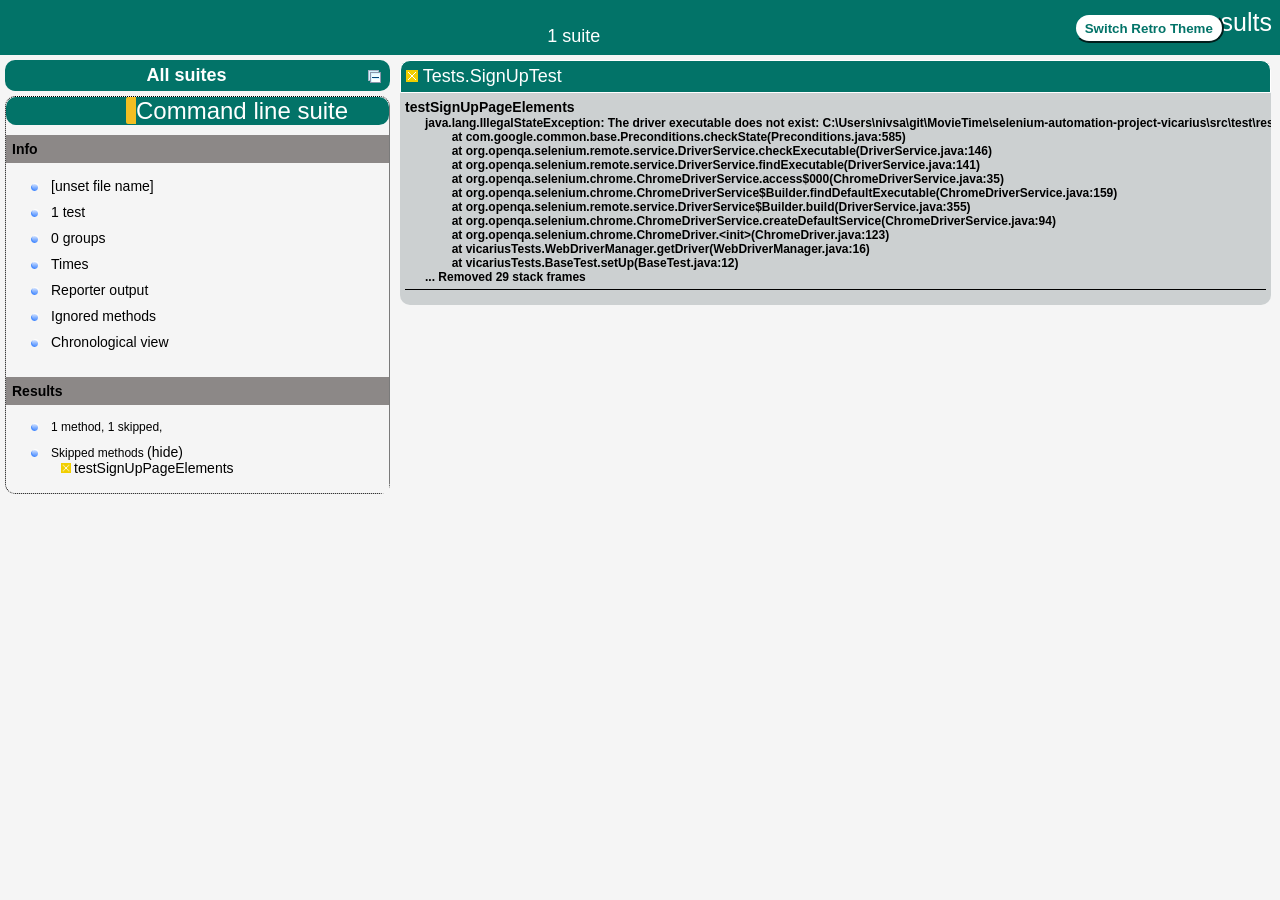
<file: selenium-automation-project-vicarius/target/surefire-reports/index.html>
<!DOCTYPE html>

<html>
  <head>
  <meta charset='utf-8'>
  <title>TestNG reports</title>

    <link type="text/css" href="testng-reports1.css" rel="stylesheet" id="ultra" />
    <link type="text/css" href="testng-reports.css" rel="stylesheet" id="retro" disabled="false"/>
    <script type="text/javascript" src="jquery.min.js"></script>
    <script type="text/javascript" src="testng-reports.js"></script>
    <script type="text/javascript" src="https://www.google.com/jsapi"></script>
    <script type='text/javascript'>
      google.load('visualization', '1', {packages:['table']});
      google.setOnLoadCallback(drawTable);
      var suiteTableInitFunctions = new Array();
      var suiteTableData = new Array();
    </script>
    <!--
      <script type="text/javascript" src="jquery-ui/js/jquery-ui-1.8.16.custom.min.js"></script>
     -->
  </head>

  <body>
    <div class="top-banner-root">
      <span class="top-banner-title-font">Test results</span>
      <button id="button" class="button">Switch Retro Theme</button> <!-- button -->
      <br/>
      <span class="top-banner-font-1">1 suite</span>
    </div> <!-- top-banner-root -->
    <div class="navigator-root">
      <div class="navigator-suite-header">
        <span>All suites</span>
        <a href="#" title="Collapse/expand all the suites" class="collapse-all-link">
          <img src="collapseall.gif" class="collapse-all-icon">
          </img> <!-- collapse-all-icon -->
        </a> <!-- collapse-all-link -->
      </div> <!-- navigator-suite-header -->
      <div class="suite">
        <div class="rounded-window">
          <div class="suite-header light-rounded-window-top">
            <a href="#" panel-name="suite-Command_line_suite" class="navigator-link">
              <span class="suite-name border-skipped">Command line suite</span>
            </a> <!-- navigator-link -->
          </div> <!-- suite-header light-rounded-window-top -->
          <div class="navigator-suite-content">
            <div class="suite-section-title">
              <span>Info</span>
            </div> <!-- suite-section-title -->
            <div class="suite-section-content">
              <ul>
                <li>
                  <a href="#" panel-name="test-xml-Command_line_suite" class="navigator-link ">
                    <span>[unset file name]</span>
                  </a> <!-- navigator-link  -->
                </li>
                <li>
                  <a href="#" panel-name="testlist-Command_line_suite" class="navigator-link ">
                    <span class="test-stats">1 test</span>
                  </a> <!-- navigator-link  -->
                </li>
                <li>
                  <a href="#" panel-name="group-Command_line_suite" class="navigator-link ">
                    <span>0 groups</span>
                  </a> <!-- navigator-link  -->
                </li>
                <li>
                  <a href="#" panel-name="times-Command_line_suite" class="navigator-link ">
                    <span>Times</span>
                  </a> <!-- navigator-link  -->
                </li>
                <li>
                  <a href="#" panel-name="reporter-Command_line_suite" class="navigator-link ">
                    <span>Reporter output</span>
                  </a> <!-- navigator-link  -->
                </li>
                <li>
                  <a href="#" panel-name="ignored-methods-Command_line_suite" class="navigator-link ">
                    <span>Ignored methods</span>
                  </a> <!-- navigator-link  -->
                </li>
                <li>
                  <a href="#" panel-name="chronological-Command_line_suite" class="navigator-link ">
                    <span>Chronological view</span>
                  </a> <!-- navigator-link  -->
                </li>
              </ul>
            </div> <!-- suite-section-content -->
            <div class="result-section">
              <div class="suite-section-title">
                <span>Results</span>
              </div> <!-- suite-section-title -->
              <div class="suite-section-content">
                <ul>
                  <li>
                    <span class="method-stats">1 method,  1 skipped,  </span>
                  </li>
                  <li>
                    <span class="method-list-title skipped">Skipped methods</span>
                    <span class="show-or-hide-methods skipped">
                      <a href="#" panel-name="suite-Command_line_suite" class="hide-methods skipped suite-Command_line_suite"> (hide)</a> <!-- hide-methods skipped suite-Command_line_suite -->
                      <a href="#" panel-name="suite-Command_line_suite" class="show-methods skipped suite-Command_line_suite"> (show)</a> <!-- show-methods skipped suite-Command_line_suite -->
                    </span>
                    <div class="method-list-content skipped suite-Command_line_suite">
                      <span>
                        <img src="skipped.png" width="3%"/>
                        <a href="#" panel-name="suite-Command_line_suite" title="Tests.SignUpTest" class="method navigator-link" hash-for-method="testSignUpPageElements">testSignUpPageElements</a> <!-- method navigator-link -->
                      </span>
                      <br/>
                    </div> <!-- method-list-content skipped suite-Command_line_suite -->
                  </li>
                </ul>
              </div> <!-- suite-section-content -->
            </div> <!-- result-section -->
          </div> <!-- navigator-suite-content -->
        </div> <!-- rounded-window -->
      </div> <!-- suite -->
    </div> <!-- navigator-root -->
    <div class="wrapper">
      <div class="main-panel-root">
        <div panel-name="suite-Command_line_suite" class="panel Command_line_suite">
          <div class="suite-Command_line_suite-class-skipped">
            <div class="main-panel-header rounded-window-top">
              <img src="skipped.png"/>
              <span class="class-name">Tests.SignUpTest</span>
            </div> <!-- main-panel-header rounded-window-top -->
            <div class="main-panel-content rounded-window-bottom">
              <div class="method">
                <div class="method-content">
                  <a name="testSignUpPageElements">
                  </a> <!-- testSignUpPageElements -->
                  <span class="method-name">testSignUpPageElements</span>
                  <div class="stack-trace">java.lang.IllegalStateException: The driver executable does not exist: C:\Users\nivsa\git\MovieTime\selenium-automation-project-vicarius\src\test\resources\drivers\chromedriver.exe
	at com.google.common.base.Preconditions.checkState(Preconditions.java:585)
	at org.openqa.selenium.remote.service.DriverService.checkExecutable(DriverService.java:146)
	at org.openqa.selenium.remote.service.DriverService.findExecutable(DriverService.java:141)
	at org.openqa.selenium.chrome.ChromeDriverService.access$000(ChromeDriverService.java:35)
	at org.openqa.selenium.chrome.ChromeDriverService$Builder.findDefaultExecutable(ChromeDriverService.java:159)
	at org.openqa.selenium.remote.service.DriverService$Builder.build(DriverService.java:355)
	at org.openqa.selenium.chrome.ChromeDriverService.createDefaultService(ChromeDriverService.java:94)
	at org.openqa.selenium.chrome.ChromeDriver.&lt;init&gt;(ChromeDriver.java:123)
	at vicariusTests.WebDriverManager.getDriver(WebDriverManager.java:16)
	at vicariusTests.BaseTest.setUp(BaseTest.java:12)
... Removed 29 stack frames
</div> <!-- stack-trace -->
                </div> <!-- method-content -->
              </div> <!-- method -->
            </div> <!-- main-panel-content rounded-window-bottom -->
          </div> <!-- suite-Command_line_suite-class-skipped -->
        </div> <!-- panel Command_line_suite -->
        <div panel-name="test-xml-Command_line_suite" class="panel">
          <div class="main-panel-header rounded-window-top">
          </div> <!-- main-panel-header rounded-window-top -->
          <div class="main-panel-content rounded-window-bottom">
            <pre>
&lt;?xml version=&quot;1.0&quot; encoding=&quot;UTF-8&quot;?&gt;
&lt;!DOCTYPE suite SYSTEM &quot;https://testng.org/testng-1.0.dtd&quot;&gt;
&lt;suite name=&quot;Command line suite&quot; verbose=&quot;0&quot;&gt;
  &lt;test thread-count=&quot;5&quot; name=&quot;Command line test&quot; verbose=&quot;0&quot;&gt;
    &lt;classes&gt;
      &lt;class name=&quot;Tests.SignUpTest&quot;/&gt;
      &lt;class name=&quot;vicariusTests.BaseTest&quot;/&gt;
    &lt;/classes&gt;
  &lt;/test&gt; &lt;!-- Command line test --&gt;
&lt;/suite&gt; &lt;!-- Command line suite --&gt;
            </pre>
          </div> <!-- main-panel-content rounded-window-bottom -->
        </div> <!-- panel -->
        <div panel-name="testlist-Command_line_suite" class="panel">
          <div class="main-panel-header rounded-window-top">
            <span class="header-content">Tests for Command line suite</span>
          </div> <!-- main-panel-header rounded-window-top -->
          <div class="main-panel-content rounded-window-bottom">
            <ul>
              <li>
                <span class="test-name">Command line test (2 classes)</span>
              </li>
            </ul>
          </div> <!-- main-panel-content rounded-window-bottom -->
        </div> <!-- panel -->
        <div panel-name="group-Command_line_suite" class="panel">
          <div class="main-panel-header rounded-window-top">
            <span class="header-content">Groups for Command line suite</span>
          </div> <!-- main-panel-header rounded-window-top -->
          <div class="main-panel-content rounded-window-bottom">
          </div> <!-- main-panel-content rounded-window-bottom -->
        </div> <!-- panel -->
        <div panel-name="times-Command_line_suite" class="panel">
          <div class="main-panel-header rounded-window-top">
            <span class="header-content">Times for Command line suite</span>
          </div> <!-- main-panel-header rounded-window-top -->
          <div class="main-panel-content rounded-window-bottom">
            <div class="times-div">
              <script type="text/javascript">
suiteTableInitFunctions.push('tableData_Command_line_suite');
function tableData_Command_line_suite() {
var data = new google.visualization.DataTable();
data.addColumn('number', 'Number');
data.addColumn('string', 'Method');
data.addColumn('string', 'Class');
data.addColumn('number', 'Time (ms)');
data.addRows(1);
data.setCell(0, 0, 0)
data.setCell(0, 1, 'testSignUpPageElements')
data.setCell(0, 2, 'Tests.SignUpTest')
data.setCell(0, 3, 0);
window.suiteTableData['Command_line_suite']= { tableData: data, tableDiv: 'times-div-Command_line_suite'}
return data;
}
              </script>
              <span class="suite-total-time">Total running time: 0 ms</span>
              <div id="times-div-Command_line_suite">
              </div> <!-- times-div-Command_line_suite -->
            </div> <!-- times-div -->
          </div> <!-- main-panel-content rounded-window-bottom -->
        </div> <!-- panel -->
        <div panel-name="reporter-Command_line_suite" class="panel">
          <div class="main-panel-header rounded-window-top">
            <span class="header-content">Reporter output for Command line suite</span>
          </div> <!-- main-panel-header rounded-window-top -->
          <div class="main-panel-content rounded-window-bottom">
          </div> <!-- main-panel-content rounded-window-bottom -->
        </div> <!-- panel -->
        <div panel-name="ignored-methods-Command_line_suite" class="panel">
          <div class="main-panel-header rounded-window-top">
            <span class="header-content">2 ignored methods</span>
          </div> <!-- main-panel-header rounded-window-top -->
          <div class="main-panel-content rounded-window-bottom">
            <div class="ignored-class-div">
              <span class="ignored-class-name">vicariusTests.BaseTest</span>
              <div class="ignored-methods-div">
                <span class="ignored-method-name">tearDown</span>
                <br/>
                <span class="ignored-method-name">setUp</span>
                <br/>
              </div> <!-- ignored-methods-div -->
            </div> <!-- ignored-class-div -->
          </div> <!-- main-panel-content rounded-window-bottom -->
        </div> <!-- panel -->
        <div panel-name="chronological-Command_line_suite" class="panel">
          <div class="main-panel-header rounded-window-top">
            <span class="header-content">Methods in chronological order</span>
          </div> <!-- main-panel-header rounded-window-top -->
          <div class="main-panel-content rounded-window-bottom">
            <div class="chronological-class">
              <div class="chronological-class-name">Tests.SignUpTest</div> <!-- chronological-class-name -->
              <div class="configuration-suite before">
                <img src="failed.png">
                </img>
                <span class="method-name">setUp</span>
                <span class="method-start">0 ms</span>
              </div> <!-- configuration-suite before -->
              <div class="test-method">
                <span class="method-name">testSignUpPageElements</span>
                <span class="method-start">65 ms</span>
              </div> <!-- test-method -->
              <div class="configuration-suite after">
                <span class="method-name">tearDown</span>
                <span class="method-start">106 ms</span>
              </div> <!-- configuration-suite after -->
          </div> <!-- main-panel-content rounded-window-bottom -->
        </div> <!-- panel -->
      </div> <!-- main-panel-root -->
    </div> <!-- wrapper -->
  </body>
<script type="text/javascript" src="testng-reports2.js"></script>
</html>
</file>
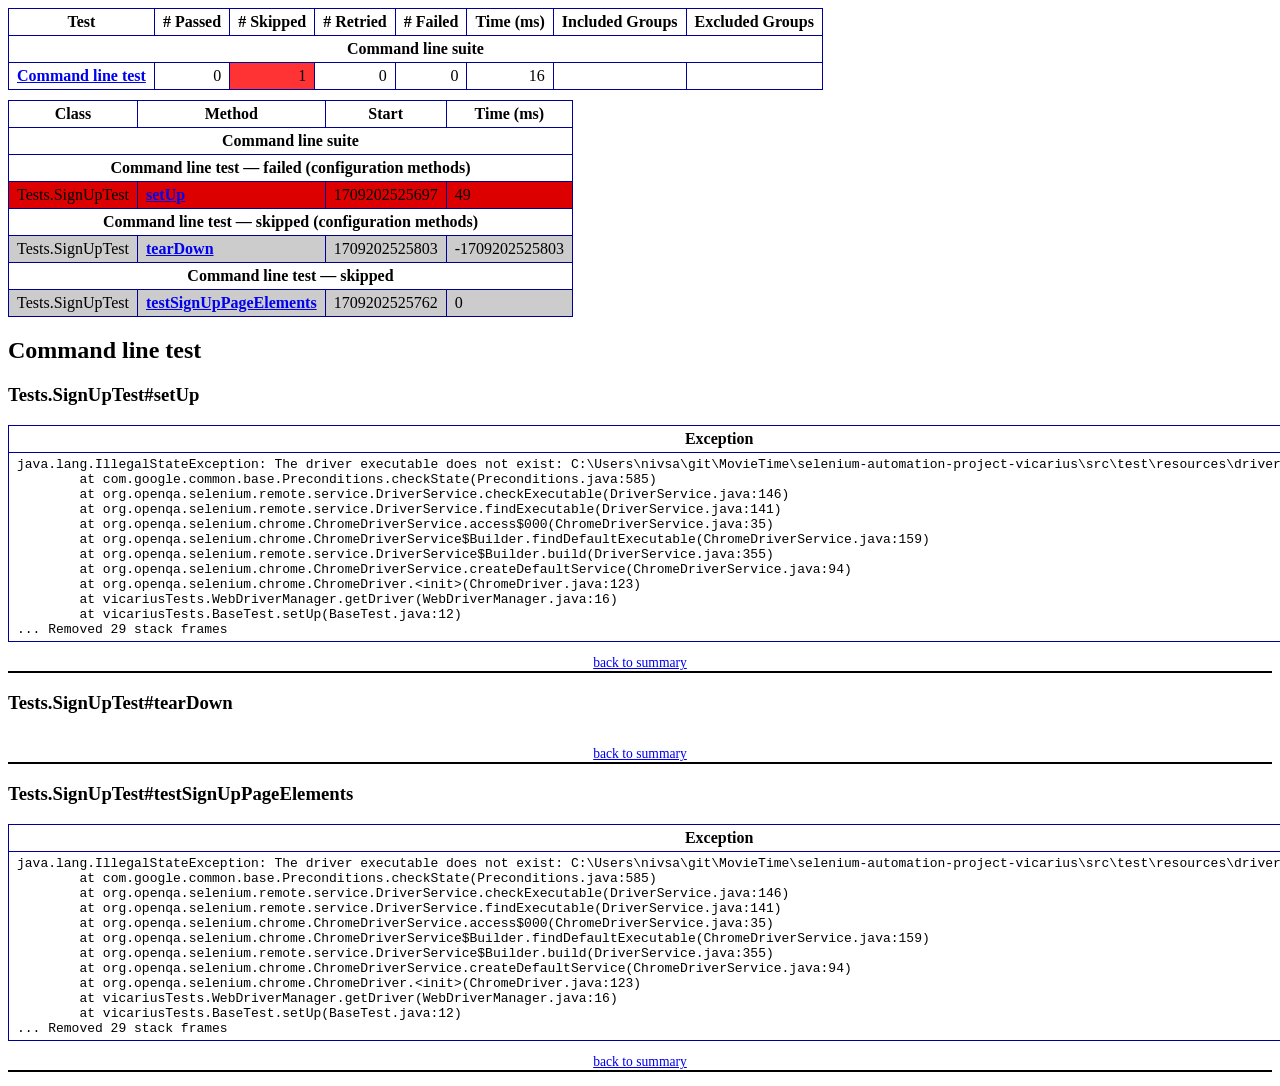
<file: selenium-automation-project-vicarius/target/surefire-reports/emailable-report.html>
<!DOCTYPE html PUBLIC "-//W3C//DTD XHTML 1.1//EN" "https://www.w3.org/TR/xhtml11/DTD/xhtml11.dtd">
<html xmlns="https://www.w3.org/1999/xhtml">
<head>
<meta http-equiv="content-type" content="text/html; charset=UTF-8"/>
<title>TestNG Report</title>
<style type="text/css">table {margin-bottom:10px;border-collapse:collapse;empty-cells:show}th,td {border:1px solid #009;padding:.25em .5em}th {vertical-align:bottom}td {vertical-align:top}table a {font-weight:bold}.stripe td {background-color: #E6EBF9}.num {text-align:right}.passedodd td {background-color: #3F3}.passedeven td {background-color: #0A0}.skippedodd td {background-color: #DDD}.skippedeven td {background-color: #CCC}.failedodd td,.attn {background-color: #F33}.failedeven td,.stripe .attn {background-color: #D00}.stacktrace {white-space:pre;font-family:monospace}.totop {font-size:85%;text-align:center;border-bottom:2px solid #000}.invisible {display:none}</style>
</head>
<body>
<table>
<tr><th>Test</th><th># Passed</th><th># Skipped</th><th># Retried</th><th># Failed</th><th>Time (ms)</th><th>Included Groups</th><th>Excluded Groups</th></tr>
<tr><th colspan="8">Command line suite</th></tr>
<tr><td><a href="#t0">Command line test</a></td><td class="num">0</td><td class="num attn">1</td><td class="num">0</td><td class="num">0</td><td class="num">16</td><td></td><td></td></tr>
</table>
<table id='summary'><thead><tr><th>Class</th><th>Method</th><th>Start</th><th>Time (ms)</th></tr></thead><tbody><tr><th colspan="4">Command line suite</th></tr></tbody><tbody id="t0"><tr><th colspan="4">Command line test &#8212; failed (configuration methods)</th></tr><tr class="failedeven"><td rowspan="1">Tests.SignUpTest</td><td><a href="#m0">setUp</a></td><td rowspan="1">1709202525697</td><td rowspan="1">49</td></tr><tr><th colspan="4">Command line test &#8212; skipped (configuration methods)</th></tr><tr class="skippedeven"><td rowspan="1">Tests.SignUpTest</td><td><a href="#m1">tearDown</a></td><td rowspan="1">1709202525803</td><td rowspan="1">-1709202525803</td></tr><tr><th colspan="4">Command line test &#8212; skipped</th></tr><tr class="skippedeven"><td rowspan="1">Tests.SignUpTest</td><td><a href="#m2">testSignUpPageElements</a></td><td rowspan="1">1709202525762</td><td rowspan="1">0</td></tr></tbody>
</table>
<h2>Command line test</h2><h3 id="m0">Tests.SignUpTest#setUp</h3><table class="result"><tr><th>Exception</th></tr><tr><td><div class="stacktrace">java.lang.IllegalStateException: The driver executable does not exist: C:\Users\nivsa\git\MovieTime\selenium-automation-project-vicarius\src\test\resources\drivers\chromedriver.exe
	at com.google.common.base.Preconditions.checkState(Preconditions.java:585)
	at org.openqa.selenium.remote.service.DriverService.checkExecutable(DriverService.java:146)
	at org.openqa.selenium.remote.service.DriverService.findExecutable(DriverService.java:141)
	at org.openqa.selenium.chrome.ChromeDriverService.access$000(ChromeDriverService.java:35)
	at org.openqa.selenium.chrome.ChromeDriverService$Builder.findDefaultExecutable(ChromeDriverService.java:159)
	at org.openqa.selenium.remote.service.DriverService$Builder.build(DriverService.java:355)
	at org.openqa.selenium.chrome.ChromeDriverService.createDefaultService(ChromeDriverService.java:94)
	at org.openqa.selenium.chrome.ChromeDriver.&lt;init&gt;(ChromeDriver.java:123)
	at vicariusTests.WebDriverManager.getDriver(WebDriverManager.java:16)
	at vicariusTests.BaseTest.setUp(BaseTest.java:12)
... Removed 29 stack frames</div></td></tr></table><p class="totop"><a href="#summary">back to summary</a></p>
<h3 id="m1">Tests.SignUpTest#tearDown</h3><table class="result"><tr><th class="invisible"/></tr></table><p class="totop"><a href="#summary">back to summary</a></p>
<h3 id="m2">Tests.SignUpTest#testSignUpPageElements</h3><table class="result"><tr><th>Exception</th></tr><tr><td><div class="stacktrace">java.lang.IllegalStateException: The driver executable does not exist: C:\Users\nivsa\git\MovieTime\selenium-automation-project-vicarius\src\test\resources\drivers\chromedriver.exe
	at com.google.common.base.Preconditions.checkState(Preconditions.java:585)
	at org.openqa.selenium.remote.service.DriverService.checkExecutable(DriverService.java:146)
	at org.openqa.selenium.remote.service.DriverService.findExecutable(DriverService.java:141)
	at org.openqa.selenium.chrome.ChromeDriverService.access$000(ChromeDriverService.java:35)
	at org.openqa.selenium.chrome.ChromeDriverService$Builder.findDefaultExecutable(ChromeDriverService.java:159)
	at org.openqa.selenium.remote.service.DriverService$Builder.build(DriverService.java:355)
	at org.openqa.selenium.chrome.ChromeDriverService.createDefaultService(ChromeDriverService.java:94)
	at org.openqa.selenium.chrome.ChromeDriver.&lt;init&gt;(ChromeDriver.java:123)
	at vicariusTests.WebDriverManager.getDriver(WebDriverManager.java:16)
	at vicariusTests.BaseTest.setUp(BaseTest.java:12)
... Removed 29 stack frames</div></td></tr></table><p class="totop"><a href="#summary">back to summary</a></p>
</body>
</html>
</file>
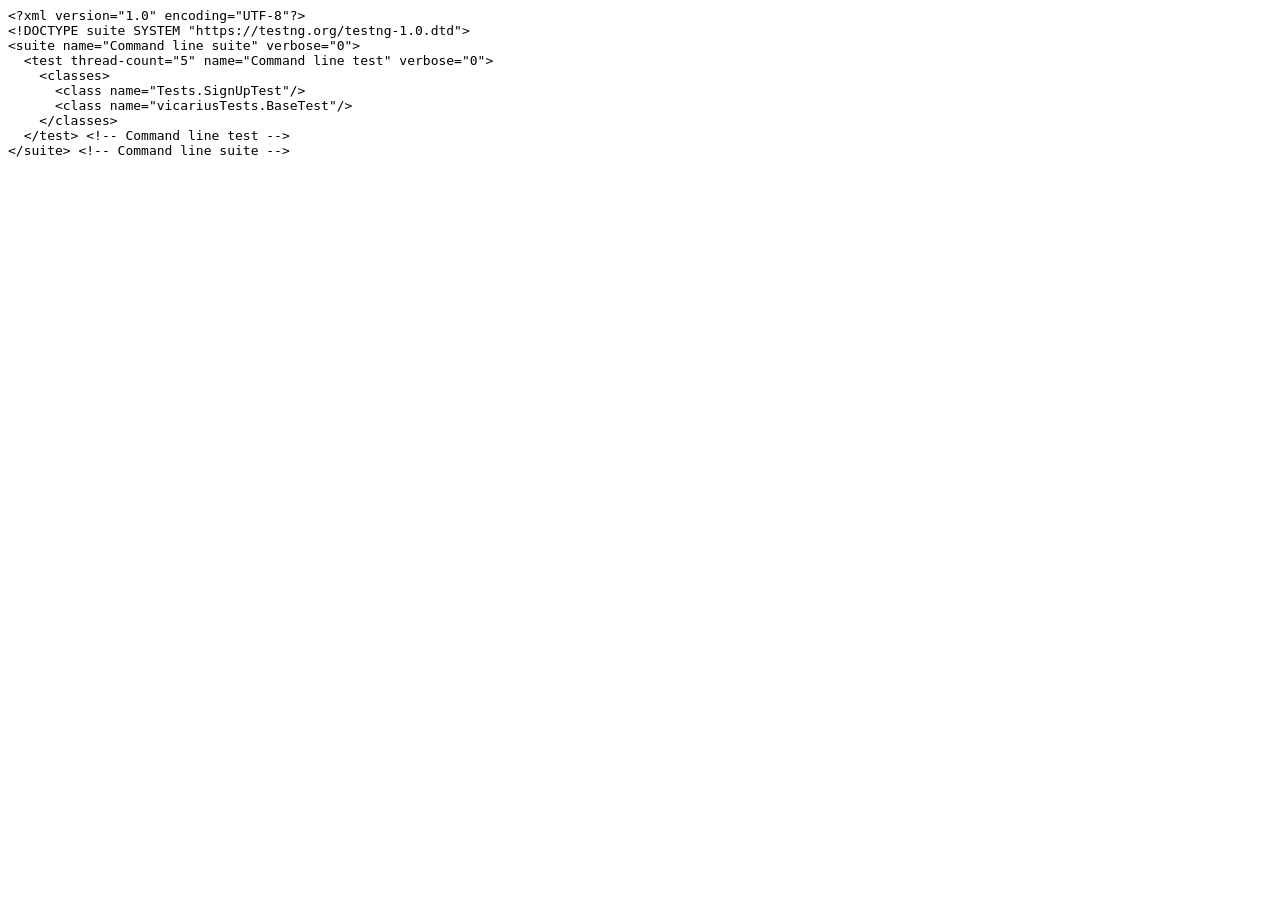
<file: selenium-automation-project-vicarius/target/surefire-reports/old/Command line suite/testng.xml.html>
<html><head><title>testng.xml for Command line suite</title></head><body><tt>&lt;?xml&nbsp;version="1.0"&nbsp;encoding="UTF-8"?&gt;<br/>&lt;!DOCTYPE&nbsp;suite&nbsp;SYSTEM&nbsp;"https://testng.org/testng-1.0.dtd"&gt;<br/>&lt;suite&nbsp;name="Command&nbsp;line&nbsp;suite"&nbsp;verbose="0"&gt;<br/>&nbsp;&nbsp;&lt;test&nbsp;thread-count="5"&nbsp;name="Command&nbsp;line&nbsp;test"&nbsp;verbose="0"&gt;<br/>&nbsp;&nbsp;&nbsp;&nbsp;&lt;classes&gt;<br/>&nbsp;&nbsp;&nbsp;&nbsp;&nbsp;&nbsp;&lt;class&nbsp;name="Tests.SignUpTest"/&gt;<br/>&nbsp;&nbsp;&nbsp;&nbsp;&nbsp;&nbsp;&lt;class&nbsp;name="vicariusTests.BaseTest"/&gt;<br/>&nbsp;&nbsp;&nbsp;&nbsp;&lt;/classes&gt;<br/>&nbsp;&nbsp;&lt;/test&gt;&nbsp;&lt;!--&nbsp;Command&nbsp;line&nbsp;test&nbsp;--&gt;<br/>&lt;/suite&gt;&nbsp;&lt;!--&nbsp;Command&nbsp;line&nbsp;suite&nbsp;--&gt;<br/></tt></body></html>
</file>
<file: selenium-automation-project-vicarius/target/surefire-reports/testng-reports1.css>
body {
    background-color: whitesmoke;
    margin: 0 0 5px 5px;
}
ul {
     margin-top: 10px;
     margin-left:-10px;
}
 li {
     font-family: "Helvetica Neue", Helvetica, Arial, sans-serif;
     padding:5px 5px;
 }
 a {
     text-decoration: none;
     color: black;
     font-size: 14px;
 }

 a:hover {
    color:black ;
    text-decoration: underline;
 }

 .navigator-selected {
     /* #ffa500; Mouse hover color after click Orange.*/
     background:#027368
 }

 .wrapper {
     position: absolute;
     top: 60px;
     bottom: 0;
     left: 400px;
     right: 0;
     margin-right:9px;
     overflow: auto;/*imortant*/
 }

 .navigator-root {
     position: absolute;
     top: 60px;
     bottom: 0;
     left: 0;
     width: 400px;
     overflow-y: auto;/*important*/
 }

 .suite {
     margin: -5px 10px 10px 5px;
     background-color: whitesmoke ;/*Colour of the left bside box*/
 }

 .suite-name {
     font-size: 24px;
     font-family: "Helvetica Neue", Helvetica, Arial, sans-serif;/*All TEST SUITE*/
     color: white;
 }

 .main-panel-header {
     padding: 5px;
     background-color: #027368; /*afeeee*/;
     font-family: "Helvetica Neue", Helvetica, Arial, sans-serif;
     color:white;
     font-size: 18px;
 }

 .main-panel-content {
     padding: 5px;
     margin-bottom: 10px;
     background-color: #CCD0D1; /*d0ffff*/; /*Belongs to backGround of rightSide boxes*/
 }

 .rounded-window {
     border-style: dotted;
     border-width: 1px;/*Border of left Side box*/
     background-color: whitesmoke;
     border-radius: 10px;
 }

 .rounded-window-top {
     border-top-right-radius: 10px 10px;
     border-top-left-radius: 10px 10px;
     border-style: solid;
     border-width: 1px;
     overflow: auto;/*Top of RightSide box*/
 }

 .light-rounded-window-top {
     background-color: #027368;
     padding-left:120px;
     border-radius: 10px;

 }

 .rounded-window-bottom {
     border-bottom-right-radius: 10px 10px;
     border-bottom-left-radius: 10px 10px;
     overflow: auto;/*Bottom of rightSide box*/
 }

 .method-name {
     font-size: 14px;
     font-family: "Helvetica Neue", Helvetica, Arial, sans-serif;
     font-weight: bold;
 }

 .method-content {
     border-style: solid;
     border-width: 0 0 1px 0;
     margin-bottom: 10px;
     padding-bottom: 5px;
     width: 100%;
 }

 .parameters {
     font-size: 14px;
     font-family: "Helvetica Neue", Helvetica, Arial, sans-serif;
 }

 .stack-trace {
     white-space: pre;
     font-family: "Helvetica Neue", Helvetica, Arial, sans-serif;
     font-size: 12px;
     font-weight: bold;
     margin-top: 0;
     margin-left: 20px; /*Error Stack Trace Message*/
 }

 .testng-xml {
    font-family: "Helvetica Neue", Helvetica, Arial, sans-serif;
 }

 .method-list-content {
     margin-left: 10px;
 }

 .navigator-suite-content {
     margin-left: 10px;
     font: 12px 'Lucida Grande';
 }

 .suite-section-title {
     font-family: "Helvetica Neue", Helvetica, Arial, sans-serif;
     font-size: 14px;
     font-weight:bold;
     background-color: #8C8887;
     margin-left: -10px;
     margin-top:10px;
     padding:6px;
 }

 .suite-section-content {
     list-style-image: url(bullet_point.png);
     background-color: whitesmoke;
     font-family: "Helvetica Neue", Helvetica, Arial, sans-serif;
     overflow: hidden;
 }

 .top-banner-root {
     position: absolute;
     top: 0;
     height: 45px;
     left: 0;
     right: 0;
     padding: 5px;
     margin: 0 0 5px 0;
     background-color: #027368;
     font-family: "Helvetica Neue", Helvetica, Arial, sans-serif;
     font-size: 18px;
     color: #fff;
     text-align: center;/*Belongs to the Top of Report*//*Status: - Completed*/
 }

 .top-banner-title-font {
     font-size: 25px;
     font-family: "Helvetica Neue", Helvetica, Arial, sans-serif;
     padding: 3px;
     float: right;
 }

 .test-name {
     font-family: "Helvetica Neue", Helvetica, Arial, sans-serif;
     font-size: 16px;
 }

 .suite-icon {
     padding: 5px;
     float: right;
     height: 20px;
 }

 .test-group {
     font: 20px 'Lucida Grande';
     margin: 5px 5px 10px 5px;
     border-width: 0 0 1px 0;
     border-style: solid;
     padding: 5px;
 }

 .test-group-name {
     font-weight: bold;
 }

 .method-in-group {
     font-size: 16px;
     margin-left: 80px;
 }

 table.google-visualization-table-table {
     width: 100%;
 }

 .reporter-method-name {
     font-size: 14px;
     font-family: "Helvetica Neue", Helvetica, Arial, sans-serif;
 }

 .reporter-method-output-div {
     padding: 5px;
     margin: 0 0 5px 20px;
     font-size: 12px;
     font-family: "Helvetica Neue", Helvetica, Arial, sans-serif;
     border-width: 0 0 0 1px;
     border-style: solid;
 }

 .ignored-class-div {
     font-size: 14px;
     font-family: "Helvetica Neue", Helvetica, Arial, sans-serif;
 }

 .ignored-methods-div {
     padding: 5px;
     margin: 0 0 5px 20px;
     font-size: 12px;
     font-family: "Helvetica Neue", Helvetica, Arial, sans-serif;
     border-width: 0 0 0 1px;
     border-style: solid;
 }

 .border-failed {
    border-radius:2px;
     border-style: solid;
     border-width: 0 0 0 10px;
     border-color: #F20505;
 }

 .border-skipped {
     border-radius:2px;
     border-style: solid;
     border-width: 0 0 0 10px;
     border-color: #F2BE22;
 }

 .border-passed {
     border-radius:2px;
     border-style: solid;
     border-width: 0 0 0 10px;
     border-color: #038C73;
 }

 .times-div {
     text-align: center;
     padding: 5px;
 }

 .suite-total-time {
     font: 16px 'Lucida Grande';
 }

 .configuration-suite {
     margin-left: 20px;
 }

 .configuration-test {
     margin-left: 40px;
 }

 .configuration-class {
     margin-left: 60px;
 }

 .configuration-method {
     margin-left: 80px;
 }

 .test-method {
     margin-left: 100px;
 }

 .chronological-class {
     background-color: #CCD0D1;
     border-width: 0 0 1px 1px;/*Chronological*/
 }

 .method-start {
     float: right;
 }

 .chronological-class-name {
     padding: 0 0 0 5px;
     margin-top:5px;
     font-family: "Helvetica Neue", Helvetica, Arial, sans-serif;
     color: #008;
 }

 .after, .before, .test-method {
     font-family: "Helvetica Neue", Helvetica, Arial, sans-serif;
     font-size: 14px;
     margin-top:5px;
 }

 .navigator-suite-header {
     font-size: 18px;
     margin: 0px 10px 10px 5px;
     padding: 5px;
     border-radius: 10px;
     background-color: #027368;
     color: white;
     font-weight:bold;
     font-family: "Helvetica Neue", Helvetica, Arial, sans-serif;
     text-align: center; /*All Suites on top of left box*//*Status: -Completed*/
 }

 .collapse-all-icon {
     padding: 3px;
     float: right;
 }
 .button{
    position: absolute;
    margin-left:500px;
    margin-top:8px;
    background-color: white;
    color:#027368;
    font-family: "Helvetica Neue", Helvetica, Arial, sans-serif;
    font-weight:bold;
    border-color:#027368;
    border-radius:25px;
    cursor: pointer;
    height:30px;
    width:150px;
    outline: none;
}
/*Author: - Akhil Gullapalli*/
</file>
<file: selenium-automation-project-vicarius/target/surefire-reports/testng-reports.css>
body {
    margin: 0 0 5px 5px;
}

ul {
    margin: 0;
}

li {
    list-style-type: none;
}

a {
    text-decoration: none;
}

a:hover {
    text-decoration: underline;
}

.navigator-selected {
    background: #ffa500;
}

.wrapper {
    position: absolute;
    top: 60px;
    bottom: 0;
    left: 400px;
    right: 0;
    overflow: auto;
}

.navigator-root {
    position: absolute;
    top: 60px;
    bottom: 0;
    left: 0;
    width: 400px;
    overflow-y: auto;
}

.suite {
    margin: 0 10px 10px 0;
    background-color: #fff8dc;
}

.suite-name {
    padding-left: 10px;
    font-size: 25px;
    font-family: Times, sans-serif;
}

.main-panel-header {
    padding: 5px;
    background-color: #9FB4D9; /*afeeee*/;
    font-family: monospace;
    font-size: 18px;
}

.main-panel-content {
    padding: 5px;
    margin-bottom: 10px;
    background-color: #DEE8FC; /*d0ffff*/;
}

.rounded-window {
    border-radius: 10px;
    border-style: solid;
    border-width: 1px;
}

.rounded-window-top {
    border-top-right-radius: 10px 10px;
    border-top-left-radius: 10px 10px;
    border-style: solid;
    border-width: 1px;
    overflow: auto;
}

.light-rounded-window-top {
    border-top-right-radius: 10px 10px;
    border-top-left-radius: 10px 10px;
}

.rounded-window-bottom {
    border-style: solid;
    border-width: 0 1px 1px 1px;
    border-bottom-right-radius: 10px 10px;
    border-bottom-left-radius: 10px 10px;
    overflow: auto;
}

.method-name {
    font-size: 12px;
    font-family: monospace;
}

.method-content {
    border-style: solid;
    border-width: 0 0 1px 0;
    margin-bottom: 10px;
    padding-bottom: 5px;
    width: 80%;
}

.parameters {
    font-size: 14px;
    font-family: monospace;
}

.stack-trace {
    white-space: pre;
    font-family: monospace;
    font-size: 12px;
    font-weight: bold;
    margin-top: 0;
    margin-left: 20px;
}

.testng-xml {
    font-family: monospace;
}

.method-list-content {
    margin-left: 10px;
}

.navigator-suite-content {
    margin-left: 10px;
    font: 12px 'Lucida Grande';
}

.suite-section-title {
    margin-top: 10px;
    width: 80%;
    border-style: solid;
    border-width: 1px 0 0 0;
    font-family: Times, sans-serif;
    font-size: 18px;
    font-weight: bold;
}

.suite-section-content {
    list-style-image: url(bullet_point.png);
}

.top-banner-root {
    position: absolute;
    top: 0;
    height: 45px;
    left: 0;
    right: 0;
    padding: 5px;
    margin: 0 0 5px 0;
    background-color: #0066ff;
    font-family: Times, sans-serif;
    color: #fff;
    text-align: center;
}
.button{
    position: absolute;
    margin-left:500px;
    margin-top:8px;
    background-color: white;
    color:#0066ff;
    font-family: "Helvetica Neue", Helvetica, Arial, sans-serif;
    font-weight:bold;
    border-color:#0066ff ;
    border-radius:25px;
    cursor: pointer;
    height:30px;
    width:150px;
    outline:none;

}

.top-banner-title-font {
    font-size: 25px;
}

.test-name {
    font-family: 'Lucida Grande', sans-serif;
    font-size: 16px;
}

.suite-icon {
    padding: 5px;
    float: right;
    height: 20px;
}

.test-group {
    font: 20px 'Lucida Grande';
    margin: 5px 5px 10px 5px;
    border-width: 0 0 1px 0;
    border-style: solid;
    padding: 5px;
}

.test-group-name {
    font-weight: bold;
}

.method-in-group {
    font-size: 16px;
    margin-left: 80px;
}

table.google-visualization-table-table {
    width: 100%;
}

.reporter-method-name {
    font-size: 14px;
    font-family: monospace;
}

.reporter-method-output-div {
    padding: 5px;
    margin: 0 0 5px 20px;
    font-size: 12px;
    font-family: monospace;
    border-width: 0 0 0 1px;
    border-style: solid;
}

.ignored-class-div {
    font-size: 14px;
    font-family: monospace;
}

.ignored-methods-div {
    padding: 5px;
    margin: 0 0 5px 20px;
    font-size: 12px;
    font-family: monospace;
    border-width: 0 0 0 1px;
    border-style: solid;
}

.border-failed {
    border-top-left-radius: 10px 10px;
    border-bottom-left-radius: 10px 10px;
    border-style: solid;
    border-width: 0 0 0 10px;
    border-color: #f00;
}

.border-skipped {
    border-top-left-radius: 10px 10px;
    border-bottom-left-radius: 10px 10px;
    border-style: solid;
    border-width: 0 0 0 10px;
    border-color: #edc600;
}

.border-passed {
    border-top-left-radius: 10px 10px;
    border-bottom-left-radius: 10px 10px;
    border-style: solid;
    border-width: 0 0 0 10px;
    border-color: #19f52d;
}

.times-div {
    text-align: center;
    padding: 5px;
}

.suite-total-time {
    font: 16px 'Lucida Grande';
}

.configuration-suite {
    margin-left: 20px;
}

.configuration-test {
    margin-left: 40px;
}

.configuration-class {
    margin-left: 60px;
}

.configuration-method {
    margin-left: 80px;
}

.test-method {
    margin-left: 100px;
}

.chronological-class {
    background-color: skyblue;
    border-style: solid;
    border-width: 0 0 1px 1px;
}

.method-start {
    float: right;
}

.chronological-class-name {
    padding: 0 0 0 5px;
    color: #008;
}

.after, .before, .test-method {
    font-family: monospace;
    font-size: 14px;
}

.navigator-suite-header {
    font-size: 22px;
    margin: 0 10px 5px 0;
    background-color: #deb887;
    text-align: center;
}

.collapse-all-icon {
    padding: 5px;
    float: right;
}
/*retro Theme*/
</file>
